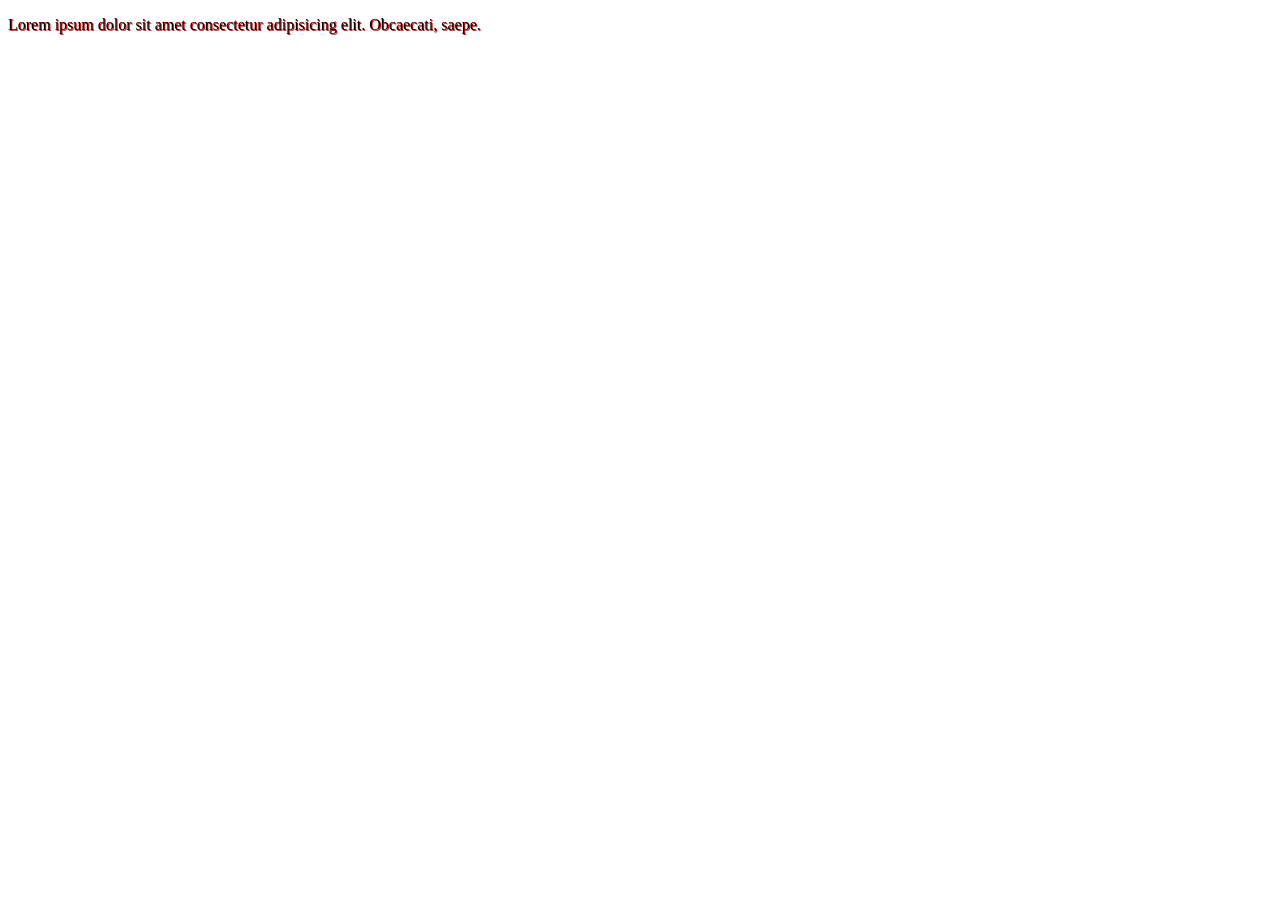
<file: hints_study.html>
<!DOCTYPE html>
<html lang="en">

<head>
    <meta charset="UTF-8">
    <meta name="viewport" content="width=device-width, initial-scale=1.0">
    <title>Document</title>
    <style>
        /* .parent {
            display: flex;
            justify-content: center;
            align-items: center;
            height: 50vh;

            span {
                padding: 10px;
                border: 1px solid black;
                box-shadow: red 1px 1px;
            }
        } */


        p {
            text-shadow: 1px 1px red;
        }
    </style>
</head>

<body>
    <!-- <div class="parent">
        <span>Lorem, ipsum dolor.</span>
    </div> -->

    <p>Lorem ipsum dolor sit amet consectetur adipisicing elit. Obcaecati, saepe.</p>
</body>

</html>
</file>
